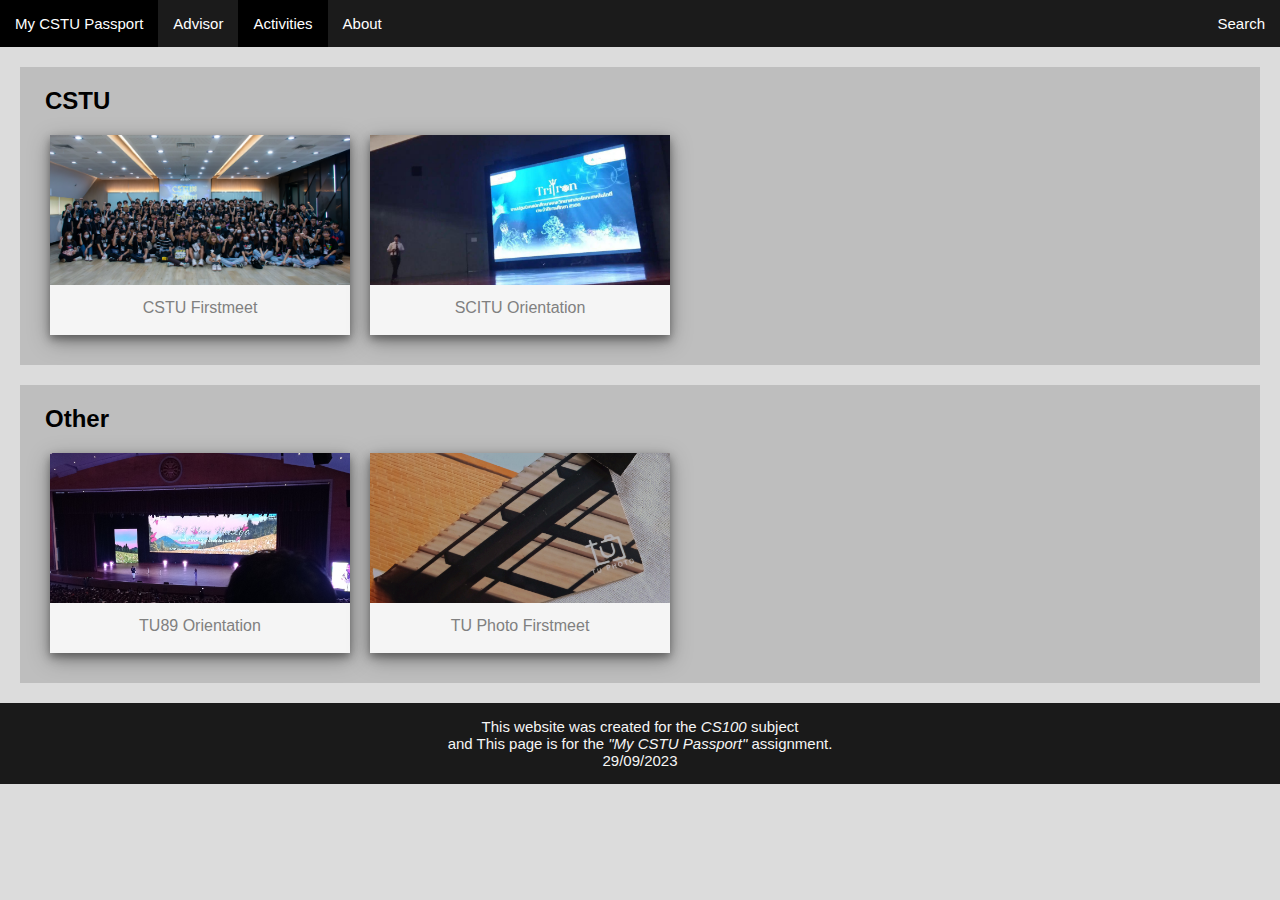
<file: html/myActivities.html>
<!DOCTYPE html>
<html>

    <head>
        <title>My CSTU Passport │ Activity</title>
        <link rel="stylesheet" href="../css/myactivities.css">
    </head>

    <body> <!--rgb(242, 242, 242)">-->
        <ul id="nav">
            <li id="linav"><a href="#home" target="_self">My CSTU Passport</a></li>
            <li id="linav"><a href="myAdvisor.html" target="_self">Advisor</a></li>
            <li id="linav"><a class="active" href="myActivities.html" target="_self">Activities</a></li>
            <li id="linav"><a href="../index.html" target="_self">About</a></li>
            <li id="linav" style="float:right"><a href="https://www.google.com" target="_blank">Search</a></li>
        </ul>
        <main>
            <div class="div"><h2>CSTU</h2></div>
            <div class="maindiv">
                <div>
                    <a class="pages" target="_blank" href="../html/cstufirstmeetDay.html">
                    <div class="img">
                        <img src="../image/cstufirstmeet.jpg" alt="CSTUFirstmeet" style="width: 100%; object-position: 0% 70%;">
                        <div class="alt">
                            <p>CSTU Firstmeet</p>
                        </div>
                    </div>
                    </a>
                    <a class="pages" target="_blank" href="../html/scituorientationDay.html">
                    <div class="img">
                        <img src="../image/sciorientation.jpg" alt="Tritron(SCITU Orientation)" style="width: 100%; object-position: 0% 68%;">
                        <div class="alt">
                            <p>SCITU Orientation</p>
                        </div>
                    </div>
                    </a>
                    <!--<div class="img">
                        <img src="https://www.w3schools.com/css/lights600x400.jpg" alt="1" style="width: 100%;">
                        <div class="alt">
                            xxx
                        </div>-->
                    </div>
                </div>
            </div>

            <div class="div"><h2>Other</h2></div>
            <div class="maindiv">
                <div>
                    <a class="pages" target="_blank" href="../html/tuorientationDay.html">
                    <div class="img">
                        <img src="../image/tuorientation.jpg" alt="TU89 Orientation" style="width: 100%; object-position: 0% 37%;">
                        <div class="alt">
                            <p>TU89 Orientation</p>
                        </div>
                    </div>
                    </a>
                    <a class="pages" target="_blank" href="../html/tuphotofirstmeetDay.html">
                    <div class="img">
                        <img src="../image/fmphoto.jpg" alt="TUPhotoFirstmeet" style="width: 100%; object-position: 0% 70%;">
                        <div class="alt">
                            <p>TU Photo Firstmeet</p>
                        </div>
                    </div>
                    </a>
                    <!--<div class="img">
                        <img src="https://www.w3schools.com/css/lights600x400.jpg" alt="1" style="width: 100%;">
                        <div class="alt">
                            xxx
                        </div>-->
                    </div>
                </div>
            </div>

        </main>
        <footer>
            <p>This website was created for the <span><i>CS100</i></span> subject<br>
            and This page is for the <cite>"My CSTU Passport"</cite> assignment.
            <br>29/09/2023
            </p>
        </footer>
    </body>
</html>
</file>
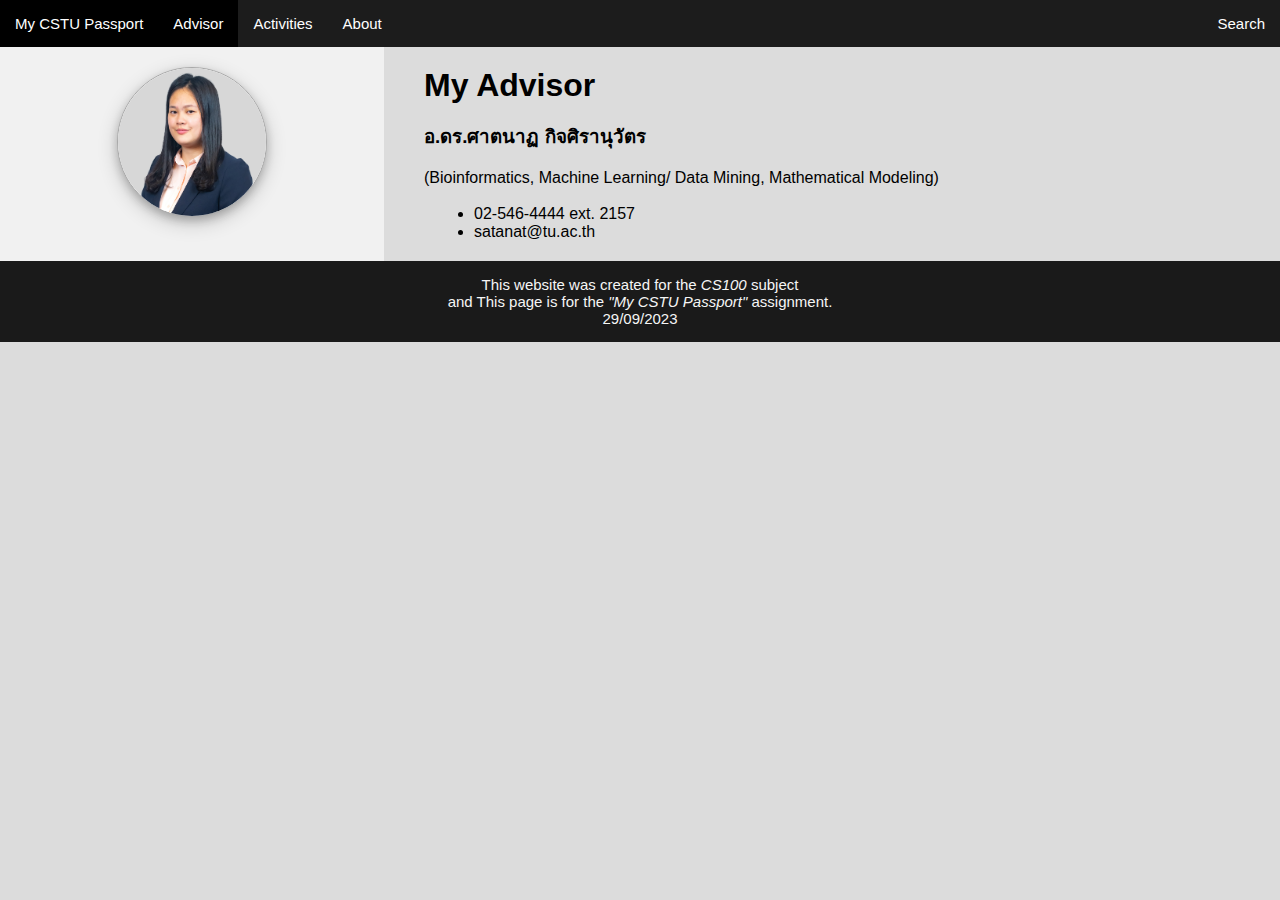
<file: html/myAdvisor.html>
<!DOCTYPE html>
<html>

    <head>
        <meta name="viewport" content="width=device-width, initial-scale=1.0">
        <title>My CSTU Passport │ Advisor</title>
        <link rel="stylesheet" href="../css/myadvisor.css">
    </head>

    <body>
        <ul id="nav">
            <li id="linav"><a href="#home" target="_self">My CSTU Passport</a></li>
            <li id="linav"><a class="active" href="myAdvisor.html" target="_self">Advisor</a></li>
            <li id="linav"><a href="myActivities.html" target="_self">Activities</a></li>
            <li id="linav"><a href="../index.html" target="_self">About</a></li>
            <li id="linav" style="float:right"><a href="https://www.google.com" target="_blank">Search</a></li>
        </ul>
        <main>
            <div class="row">
                <div class="side">
                    <img src="../image/Lecture-CK1.png" alt="advisor" class="img">
                </div>
                <div class="maindiv">
                    <div class="text">
                    <h1>My Advisor</h1><br>
                    <h3>อ.ดร.ศาตนาฏ กิจศิรานุวัตร</h3><br>
                    <p>(Bioinformatics, Machine Learning/ Data Mining, Mathematical Modeling)</p><br>
                    <ul>
                        <li><p>02-546-4444 ext. 2157</p></li>
                        <li><p>satanat@tu.ac.th</p></li>
                    </ul>
                    </div>
                </div>
            </div>
        </main>
        <div><footer>
                <p>This website was created for the <span><i>CS100</i></span> subject<br>
                and This page is for the <cite>"My CSTU Passport"</cite> assignment.
                <br>29/09/2023</p>
        </footer></div>
    </body>
</html>
</file>
<file: css/myactivities.css>
* {
    margin: 0;
    padding: 0;
    box-sizing: border-box;
    font-family: Arial, Helvetica, sans-serif;
}

/*** navigation bar ***/
#nav {
    list-style-type: none;
    margin: 0;
    padding: 0;
    overflow: hidden;
    background-color: #1b1b1b;
}

/* <a> after class=linav will appear following the below command */
#linav a {
    float: left;
    display: block;
    color: white;
    text-align: center;
    padding: 15px;
    font-family: Arial, "Helvetica Neue", Helvetica, sans-serif;
    font-size: 15px;
    text-decoration: none;
    overflow: hidden;
}

#linav a:hover:not(.active) {
    background-color: black;
}

.active {
    background-color: black;
}

/*** end navigation bar ***/

footer {
    text-align: center;
    background-color: #1a1a1a;
    color: whitesmoke;
    padding: 15px;
    font-size: 15px;
    bottom: 10px;
    width: 100%;
}

body {
    background-color: gainsboro;
}

/******************main activity page style******************/
.div h2 {
    background-color: rgb(190, 190, 190);
    margin: 20px;
    margin-bottom: 0;
    padding: 20px 0 0 25px;
}

.maindiv {
    display: flex;
    padding: 20px;
    margin: 20px;
    margin-top: 0;
    border: 4px hidden;
    background-color: rgb(190, 190, 190);
    /*float: left;*/
}

/*.picdiv{
    position: left;
    display: flex;
    background-color: #1a1a1a;
    padding-top: 0px;
}*/

.img {
    text-align: start;
    width: 300px;
    height: 200px;
    background-color: whitesmoke;
    box-shadow: 0 4px 8px 0 rgba(0, 0, 0, 0.345), 0 6px 20px 0 rgba(0, 0, 0, 0.345);
    margin-inline: 10px;
    margin-bottom: 10px;
    float: left;
}

img {
    width:250px;
    height:150px;
    object-fit: cover;
}

.alt {
    text-align: center;
    padding: 10px 20px;
}

.pages {
    text-decoration: none;
    color: gray;
}

/******************activities pages style******************/
#headdiv h2 {
    margin: 10px;
}
#headdiv a {
    display: inline-block;
    text-decoration: none;
    color: grey;
    padding: 10px;
}
#headdiv a:hover {
    background-color: lightgrey;
}
</file>
<file: css/myadvisor.css>
* {
    margin: 0;
    padding: 0;
    box-sizing: border-box;
    font-family: Arial, Helvetica, sans-serif;
}

/*** navigation bar ***/
#nav {
    list-style-type: none;
    margin: 0;
    padding: 0;
    overflow: hidden;
    background-color: #1c1c1c;
}

    /* <a> after class=linav will appear following the below command */
#linav a {
    float: left;
    display: block;
    color: white;
    text-align: center;
    padding: 15px;
    font-family: Arial, "Helvetica Neue", Helvetica, sans-serif;
    font-size: 15px;
    text-decoration: none;
    overflow: hidden;
}

#linav a:hover:not(.active) {
    background-color: black;
}

.active {
    background-color: black;
}
/*** end navigation bar ***/

footer {
    text-align: center;
    background-color: #1a1a1a;
    color: whitesmoke;
    padding: 15px;
    font-size: 15px;
    bottom: 10px;
    width: 100%;
}

body {
    background-color: gainsboro;
}

 /* Column container */
.row {
    display: flex;
    flex-wrap: wrap;
    text-align: center;
    height: 100%;
}

/* two unequal columns that sits next to each other */
.side {
    flex: 30%;
    background-color: #f1f1f1;
    padding: 20px;
}

/* Main column */
.maindiv {
    flex: 70%;
    padding: 20px;

}

.img {
    width: 150px;
    height: 150px;
    border-radius: 50%; 
    object-fit: cover; /*crop*/
    object-position: 0% 0%; /*left / top*/
    background-color: #ffffff;
    border: 1px solid darkgrey;
    box-shadow: 0 4px 8px 0 rgba(0, 0, 0, 0.2), 0 6px 20px 0 rgba(0, 0, 0, 0.19);
}
img:hover {
    border: 1px solid lightgrey;
    box-shadow: 0px 4px 8px 0 gray, 0px 0px 10px 0px rgb(59, 59, 59);
}

.text {
    text-align: left;
    margin-left: 20px;
}
.text li {
    margin-left: 50px;
}
</file>
